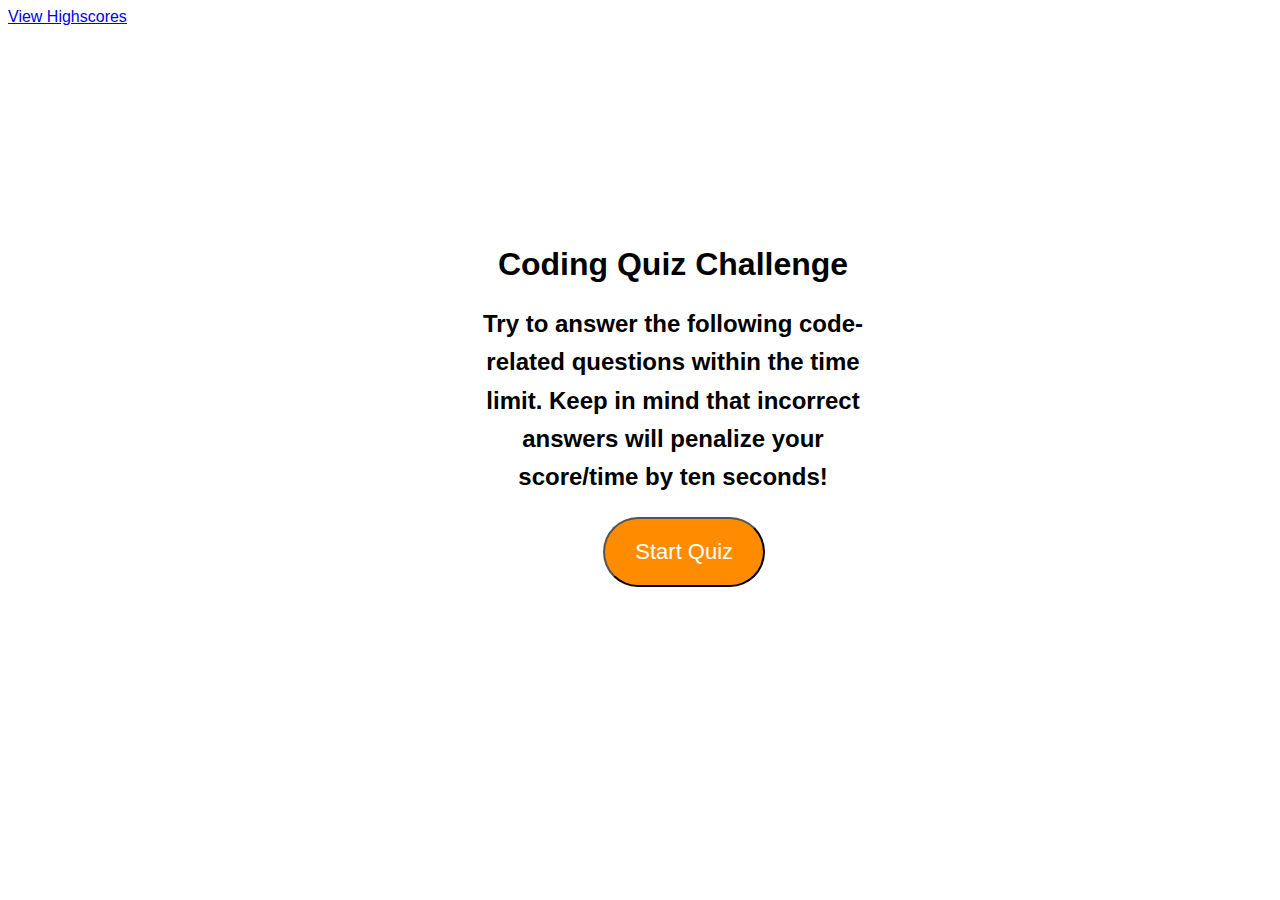
<file: index.html>
<!DOCTYPE html>
<html lang="en">

<head>
    <meta charset="UTF-8">
   
    <meta name="viewport" content="width=device-width, initial-scale=1.0">
    
    <meta http-equiv="X-UA-Compatible" content="ie=edge">
    <link rel="stylesheet" type="text/css" href="style.css">
     <title>Code Quiz</title>
</head>

<body>
   <a href="hiscores.html">View Highscores</a>
   <div id="wrapper">
        <div id="currentTime"></div>
        <div id="questionsDiv">
            <h1>Coding Quiz Challenge</h1>
            <h2>Try to answer the following code-related questions within the time limit. Keep in mind that incorrect
                answers
                will penalize your score/time by ten seconds!</h2>
            <ul id="choicesUl"></ul>
            <button id="startTime">Start Quiz</button>
        </div>

    </div>
    <script src="script.js"></script>
</body>

</html>
</file>
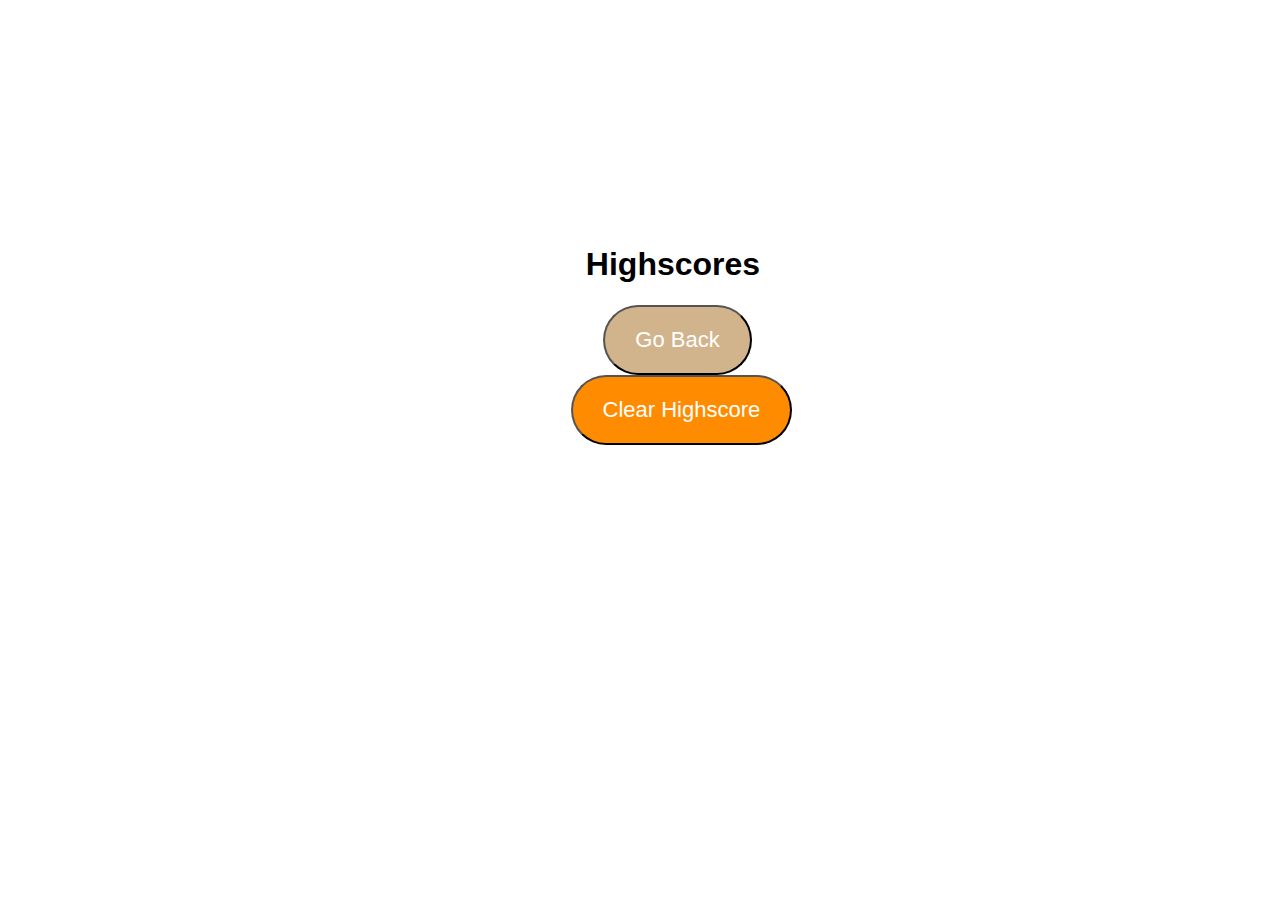
<file: hiscores.html>
<!DOCTYPE html>
<html lang="en">

<head>
    <meta charset="UTF-8">
    <meta name="viewport" content="width=device-width, initial-scale=1.0">
    <meta http-equiv="X-UA-Compatible" content="ie=edge">
    <link rel="stylesheet" type="text/css" href="style.css">
    <title>Document</title>
</head>

<body>
    <div id="wrapper">
       <div id="currentTime"></div>
       <div id="questionsDiv">
            <h1>Highscores</h1>
            <ul id="highScore"></ul>
            <button id="goBack">Go Back</button>
            <button id="clear" value="reset">Clear Highscore</button>
        </div>
    </div>
    <script src="hiscores.js"></script>
</body>

</html>
</file>
<file: style.css>
#wrapper {
    position: absolute;
    left: 35%;
    top: 25%;
    width: 450px;
    height: 450px;
    
}
#startTime {
    background-color: darkorange;
    margin-left: 33%;
    padding: 20px 30px;
    font-size: 22px;
    color: white;
    cursor: pointer;
}
#questionsDiv {
    margin: 20px;
}

#currentTime {
    float: right;
}

#goBack {
    background-color: tan;
    margin-left: 33%;
    padding: 20px 30px;
    font-size: 22px;
    color: white;
    cursor: pointer;
}

#clear {
    background-color: darkorange;
    margin-left: 25%;
    padding: 20px 30px;
    font-size: 22px;
    color: white;
    cursor: pointer;
}

button {
    border-radius: 50px;    
}

textarea {
    width: 90%;
    margin: 20px;
}

#Submit {
    background-color: darkorange;
    margin-left: 33%;
    padding: 15px 32px;
    font-size: 20px;
    color: white;
    cursor: pointer;
}

label {
    margin-right: 10px;
}
input {
    margin-bottom: 20px;
    width: 50%;
    border: 1px solid skyblue;
}

h1 {
    text-align: center;
    font-family: Arial, Helvetica, sans-serif;
    font-size: xx-large;
}

h2 {
    text-align: center;
    font-family: Arial, Helvetica, sans-serif;
    line-height: 1.6;
}

body {
    max-width: 786px;
    font-family: Arial, Helvetica, sans-serif;
    }

li {
    background-color: blanchedalmond;
    border-radius: 50px;
    list-style-type: none;
    margin-top: 10px;
    padding: 5px 15px;
    width: 80%;
    font-size: 18px;
    color: black;
    line-height: 4;
    cursor: pointer;
}

#createDiv {
    margin-top: 20px;
    border-top: 1px solid darkorange;
}

@media screen and (max-width: 786px) {

#wrapper {
position: absolute;
left: 20%;
}

a {
margin-left: 20%;
}
#goBack {
    position: relative;
    left: 55%;
}

#clear {
    position: relative;
    right: 55%;
    }
}

@media screen and (max-width: 640px) {

body {
    min-width: 640px;
}
#wrapper {
position: absolute;
left: 10%;
}
a {
  margin-left: 10%;
}
}
</file>
